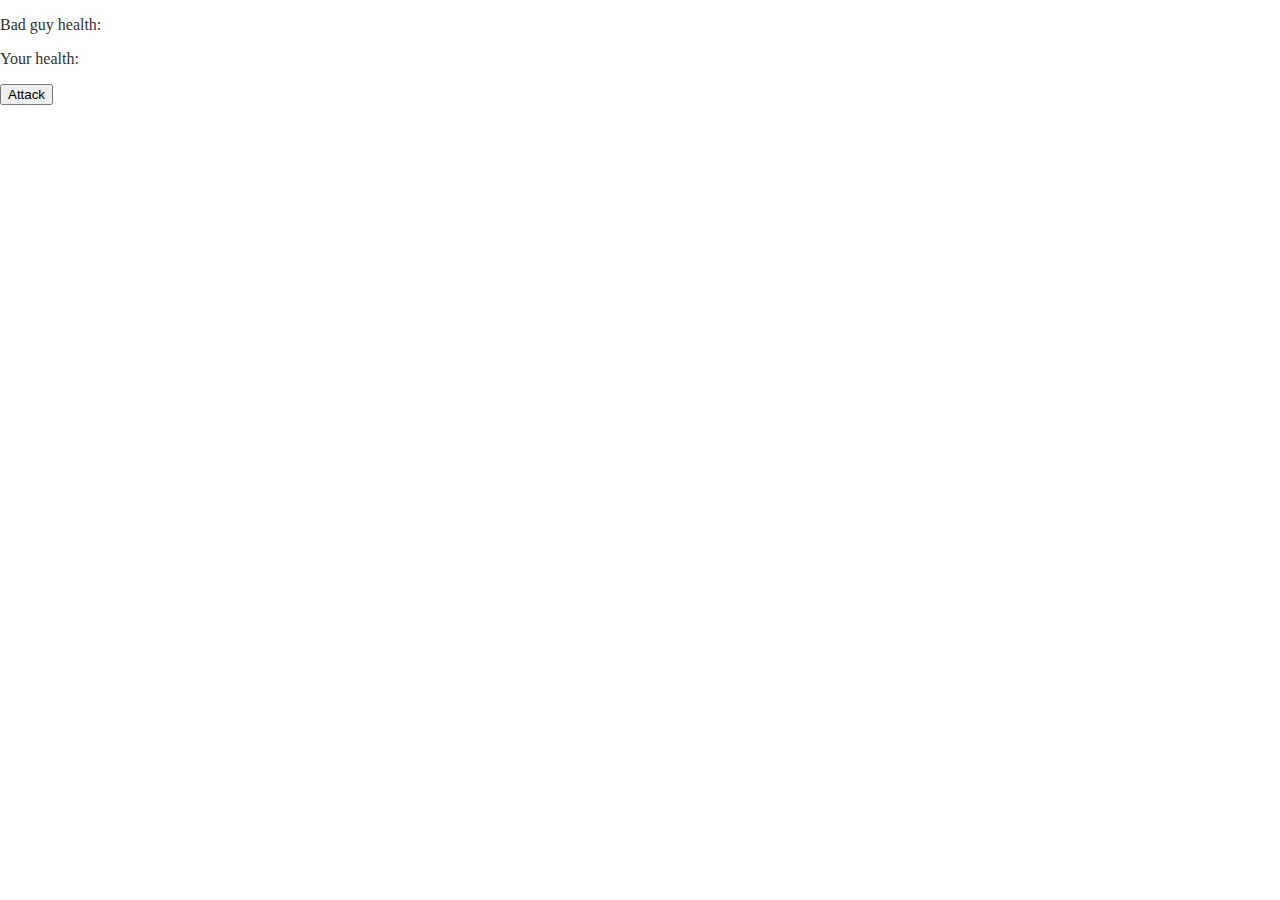
<file: battleengine/src/index.html>
<!DOCTYPE html>
<html>
  <head>
		<title></title>
		<meta name="descrption" content="simple 2d game" />
		<meta name="viewport" content="width=device-width" />
		<link rel="stylesheet" href="css/main.css" />
	</head>
	<body>
	<div id="overlay">
		<div id="game">
			<p>Bad guy health:<div id="enemyhealth"></div></p>
			<p>Your health:<div id="yourhealth"></div></p>
		</div>
		<button id="attack">Attack</button>
	</div>
		<script type="text/javascript" src="js/battleengine.js"></script>
	</body>
</html>
</file>
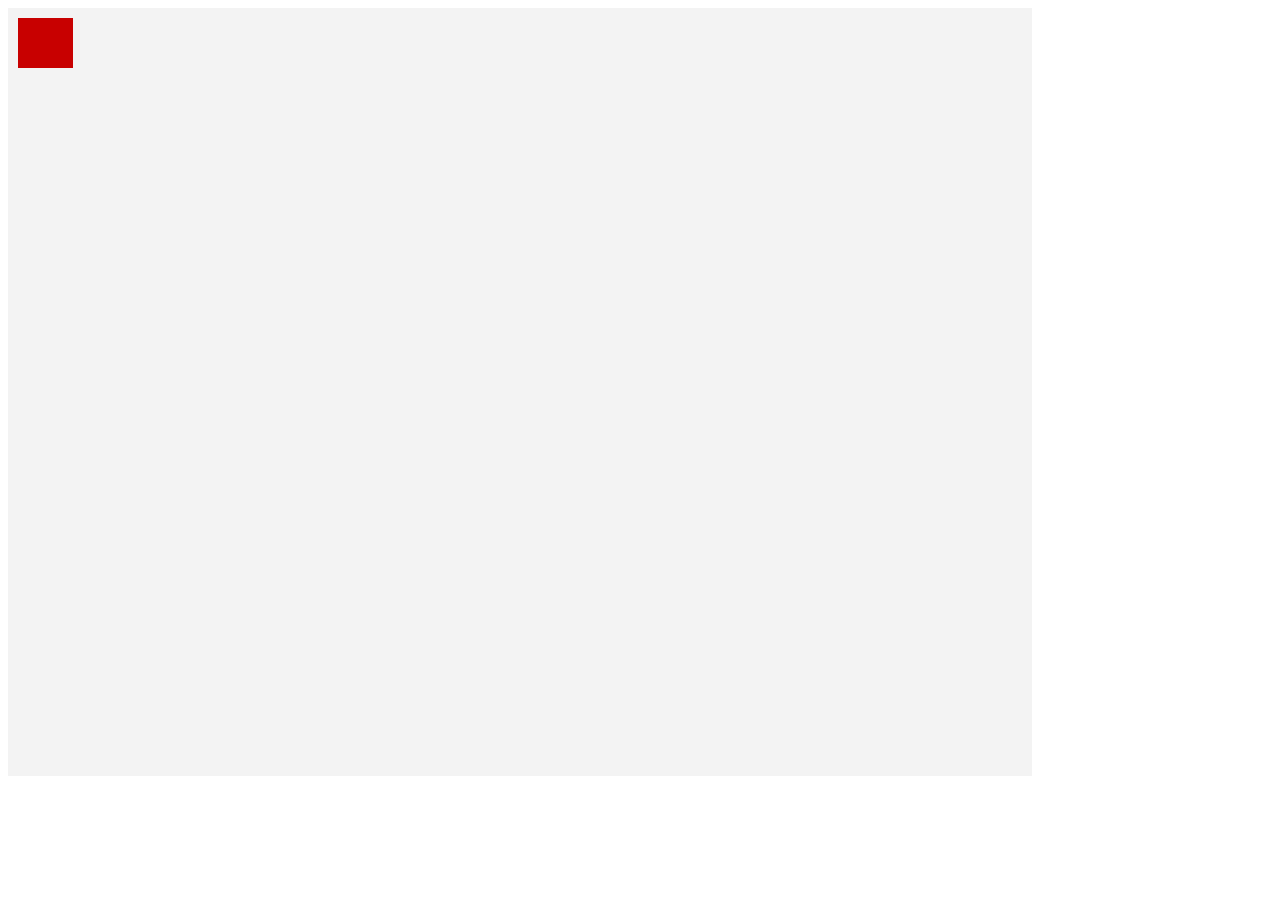
<file: worldmap/src/index.html>
<!DOCTYPE html>
<html>
	<head>
		<title>world map demo</title>
		<meta name="descrption" content="simple 2d game" />
		<meta name="viewport" content="width=device-width" />
		<link rel="stylesheet" href="css/main.css" />
	</head>
	<body>
	<div id="overlay">
		<div id="game">
		
		</div>
	</div>
		<script type="text/javascript" src="js/app.js"></script>
	</body>
</html>
</file>
<file: battleengine/src/css/main.css>
/* =Global
------------------------------------------------------------------*/

html, body, form, fieldset, h1, h2, h3, h4, h5, h6, pre, blockquote, ul, ol, dl, address, .more-link  {
	color:#323232;
	margin:0;
	padding:0;
	}
</file>
<file: worldmap/src/css/main.css>
#game{
 width: 100%;
 height: 100%;    
}
</file>
